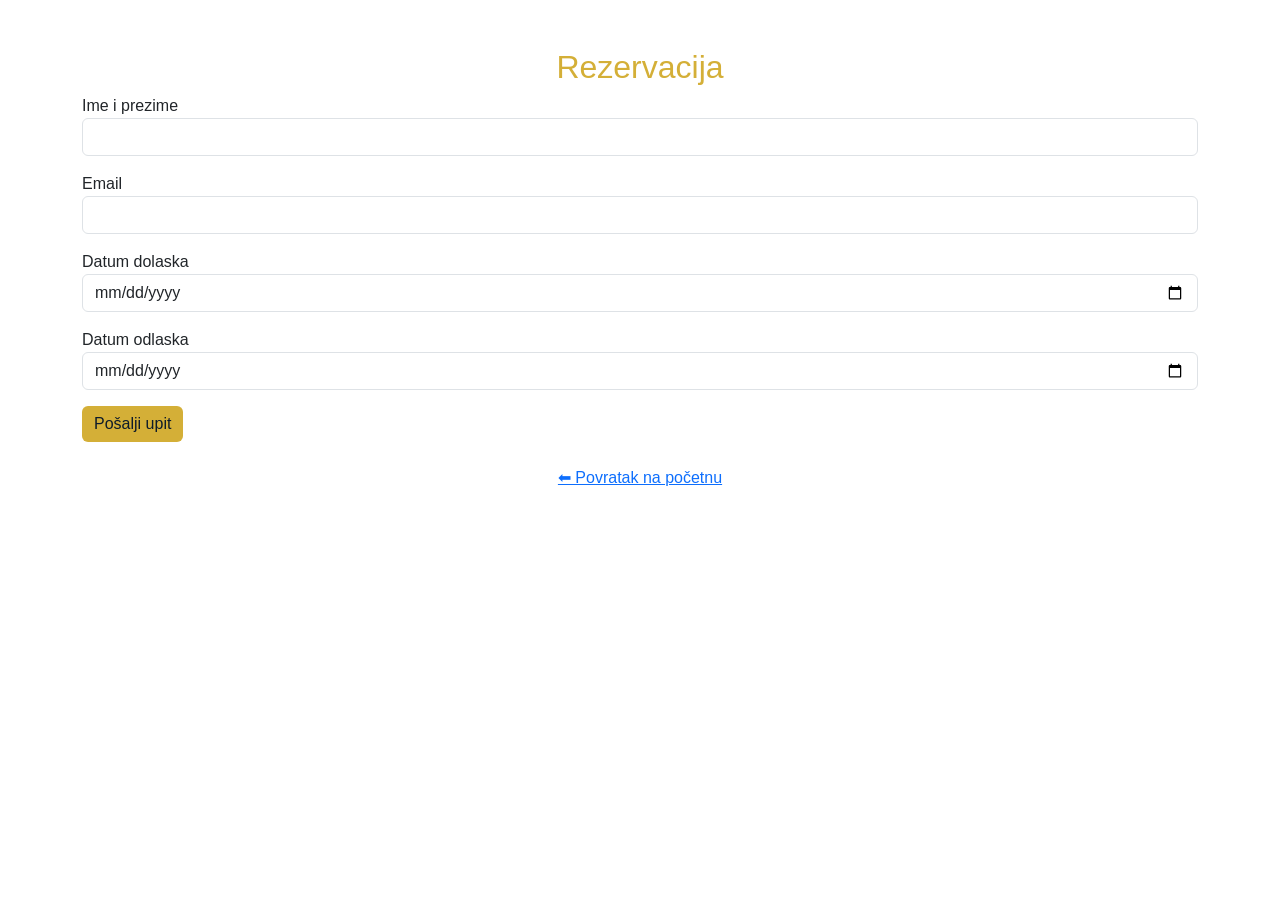
<file: rezervacija.html>
<!DOCTYPE html>
<html lang="hr">
<head>
<meta charset="UTF-8">
<meta name="viewport" content="width=device-width, initial-scale=1.0">
<title>Rezervacija - Basic Cribs</title>

<link href="https://cdn.jsdelivr.net/npm/bootstrap@5.3.2/dist/css/bootstrap.min.css" rel="stylesheet">
<link rel="stylesheet" href="css/style.css">
</head>

<body>

<div class="container mt-5">
<h2 class="gold text-center">Rezervacija</h2>

<form>
<div class="mb-3">
<label>Ime i prezime</label>
<input type="text" class="form-control">
</div>

<div class="mb-3">
<label>Email</label>
<input type="email" class="form-control">
</div>

<div class="mb-3">
<label>Datum dolaska</label>
<input type="date" class="form-control">
</div>

<div class="mb-3">
<label>Datum odlaska</label>
<input type="date" class="form-control">
</div>

<button type="submit" class="btn btn-gold">Pošalji upit</button>
</form>

<div class="text-center mt-4">
<a href="index.html">⬅ Povratak na početnu</a>
</div>

</div>

</body>
</html>
</file>
<file: css/style.css>
body {
    font-family: Arial, sans-serif;
    margin: 0;
    padding: 0;
    scroll-behavior: smooth;
}

.navbar {
    background-color: #0d1b2a;
}

.navbar a {
    color: white !important;
}

.hero {
    background: url('../images/autor.jpg') center/cover no-repeat;
    height: 100vh;
    position: relative;
    color: white;
    display: flex;
    align-items: center;
    justify-content: center;
    text-align: center;
}

.hero::before {
    content: "";
    position: absolute;
    top: 0;
    left: 0;
    width: 100%;
    height: 100%;
    background: rgba(0, 0, 0, 0.6);
}

.hero div {
    position: relative;
    z-index: 2;
}

.hero h1 {
    font-size: 3rem;
}

.section {
    padding: 80px 20px;
}

.gold {
    color: #d4af37;
}

.btn-gold {
    background-color: #d4af37;
    color: #0d1b2a;
    border: none;
}

.btn-gold:hover {
    background-color: #b8962e;
    color: white;
}

footer {
    background-color: #0d1b2a;
    color: white;
    text-align: center;
    padding: 20px;
}

img {
    max-width: 100%;
    height: auto;
}
</file>
